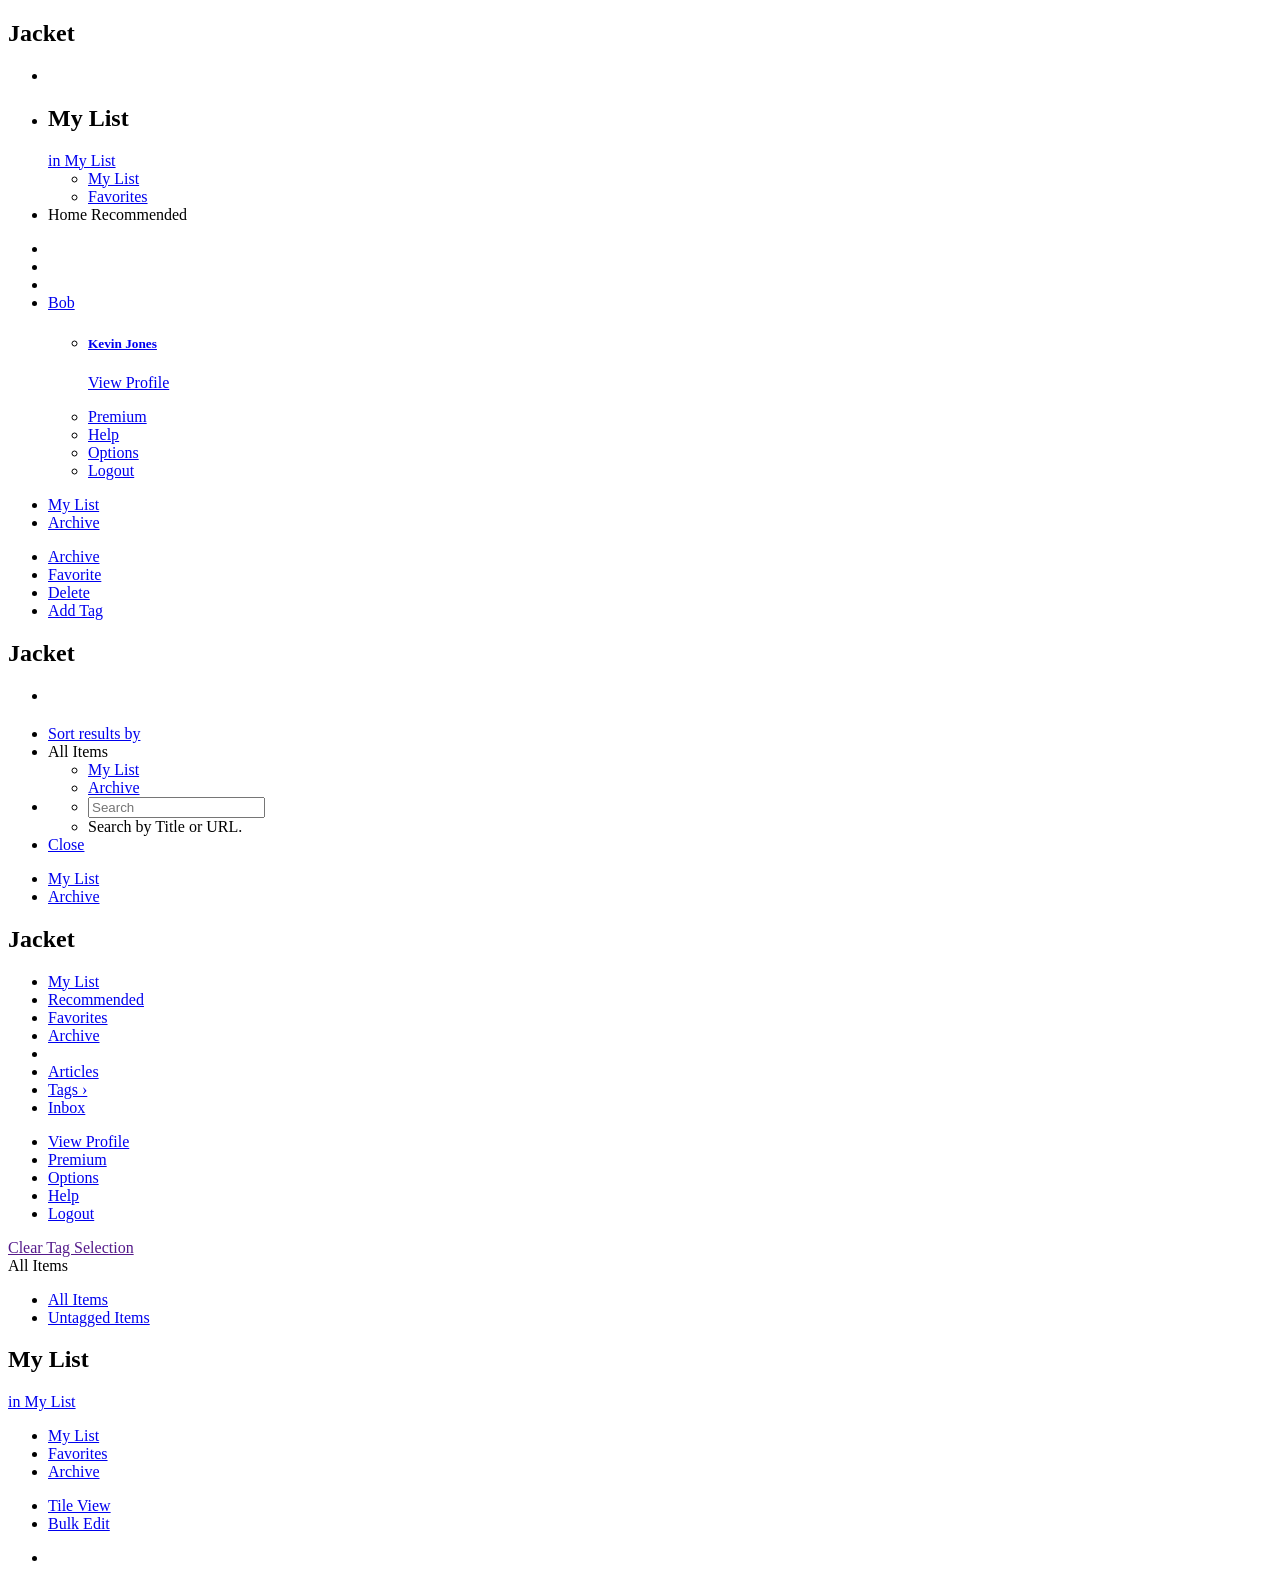
<file: JacketWeb/src/main/resources/templates/article/index.html>
<!DOCTYPE html>
<html xmlns:th="http://www.thymeleaf.org"
	xmlns:layout="http://www.ultraq.net.nz/thymeleaf/layout"
	layout:decorator="layout/main"
	class="js flexbox flexboxlegacy no-touch history cssanimations 
	csstransforms csstransforms3d csstransitions localstorage wf-ffyogawebpro-i4-active 
	wf-ffyogawebpro-i7-active wf-ffyogawebpro-n4-active wf-ffyogawebpro-n7-active 
	wf-proximanova-i4-active wf-proximanova-i7-active wf-proximanova-n3-active 
	wf-proximanova-n4-active wf-proximanova-n6-active wf-proximanova-n7-active wf-active">
<head>
<title>Hello World</title>
</head>
<body class="page-queue page-queuelight page-skinlight page-app-en-us">

	<div layout:fragment="content">
		<nav class="pkt-nav">
			<div
				class="toolbar_queue toolbar navigationItem wrapper wrapper_full active">
				<div class="toolbar_queue_divider"></div>
				<h1 class="jacket_logo">Jacket</h1>
				<ul class="icons leftItem">
					<li id="pagenav_sidenav" class="pagenav_sidenav"><a href="#"
						class="header-nav-toggle"><span></span></a> <span
						class="inbox_badge"></span></li>
					<li class="pagenav_queuedetail">
						<h2 class="queue_title queue_title_main queue_title_queue">My
							List</h2> <a
						class="queue_toggle_listqueue queue_toggle_listqueueprimary"
						href="#"> <span class="nav-toggledetail">in My List</span> <span
							class="nav-togglenotch"></span>
							<div id="" class="dropSelector toggle_listqueue_container"
								style="">
								<a></a>
								<div class="popover-new popover-new-bottom">
									<div class="popover-new-header">
										<a class="popover-new-close" href="#"></a>
									</div>
									<div class="arrow"></div>
									<ul class="popover-new-list">
										<li class="popover-new-listitem mylist" val="mylist"><a
											href="#">My List</a></li>
										<li class="popover-new-listitem favorites" val="favorites"><a
											href="#">Favorites</a></li>
<!-- 										<li class="popover-new-listitem archive last" val="archive"><a
											href="#">Archive</a></li> -->
									</ul>
								</div>
							</div></a>
					</li>
					<li class="pagenav_sectiontoggle"><a
						class="queue_togglesection_option queue_togglesection_optionselected queue_togglesection_home">
							<span class="queue_togglesection_text">Home</span>
					</a> <a
						class="queue_togglesection_option queue_togglesection_recommended">
							<span class="queue_togglesection_text">Recommended</span>
					</a></li>
				</ul>
				<ul class="icons rightItem">
					<!-- <li id="pagenav_searchicon" class="pagenav_searchicon"><a
						id="nav_search" role="button" class="btn btn-default"
						aria-label="Left Align" data-toggle="popover"
						data-placement="bottom" tabindex='1'> <span
							class="glyphicon glyphicon-search" aria-hidden="true"></span>
					</a></li> -->
					<li id="pagenav_addarticle"><a id="nav_add" role="button"
						class="btn btn-default" aria-label="Left Align"
						data-toggle="popover" data-placement="bottom" tabindex='1'> <span
							class="glyphicon glyphicon-plus" aria-hidden="true"></span>
					</a></li>
					<li id="pagenav_inbox"></li>
					<li id="pagenav_optionsdivider" class="pagenav_optionsdivider">
						<a href="#"></a>
					</li>
					<li id="pagenav_options"><a class="pagenav_options_link"
						title="" href="#"> <span class="nav-avatar"
							style="background-image: url(https://img.readitlater.com/i/lh3.googleusercontent.com/-XdUIqdMkCWA/AAAAAAAAAAI/AAAAAAAAAAA/4252rscbv5M/photo/RS/w80-h80.jpg?&amp;amp;ssl=1);"></span>
							<span class="nav-username" th:text="${currentUser?.name}">Bob</span>
							<!-- <span class="nav-username">Kevin</span> --> <span
							class="nav-downnotch"></span>
					</a>
						<div id="pagenav_options_container" class="dropSelector" style="">
							<!--
							<div class="nav navbar-left" th:if="${currentUser !=null}">
								<form class="navbar-form" th:action="@{/account/logout}"
									method="post">
									<div class="input-group">
										<button type="submit" class="button btn-link" th:text="#{logout}">Log Out</button>
									</div>
								</form>
							</div>
						 -->
							<a></a>
							<div class="popover-new popover-new-bottomleft">
								<div class="popover-new-header">
									<a class="popover-new-close" href="#"></a>
								</div>
								<div class="arrow"></div>
								<ul class="popover-new-list">
									<li class="popover-new-listitem profile" val="profile"><a
										href="#"><span class="popover-profile-avatar"
											style="background-image: url(https://img.readitlater.com/i/lh3.googleusercontent.com/-XdUIqdMkCWA/AAAAAAAAAAI/AAAAAAAAAAA/4252rscbv5M/photo/RS/w80-h80.jpg?&amp;amp;ssl=1);"></span>
											<span class="popover-profile-text">
												<h5 class="popover-profile-name">Kevin Jones</h5>
												<p class="popover-profile-desc">View Profile</p>
										</span></a></li>
									<li class="popover-new-listitem premium" val="premium"><a
										href="#">Premium<span class="nav-icon"></span></a></li>
									<li class="popover-new-listitem help" val="help"><a
										href="#">Help<span class="nav-icon"></span></a></li>
									<li class="popover-new-listitem options" val="options"><a
										href="#">Options<span class="nav-icon"></span></a></li>
									<li class="popover-new-listitem logout last" val="logout"><a
										href="#">Logout<span class="nav-icon"></span></a></li>
								</ul>
							</div>
						</div></li>
				</ul>
				<nav class="expanded_toggle expanded_toggle_filter">
					<ul>
						<li><a
							class="expanded_toggle_mylist expanded_toggle_selected" href="#">My
								List</a></li>
						<li><a class="expanded_toggle_archive" href="#">Archive</a></li>
					</ul>
				</nav>
				<div class="container-bulkedit">
					<div class="bulkedit-content">
						<div class="bulkedit-status">
							<p></p>
						</div>
						<div class="bulkedit-actions">
							<ul>
								<li class="bulkedit-archive"><a href="#"> <span
										class="bulkedit-icon"></span> <span class="bulkedit-desc">Archive</span>
								</a></li>
								<li class="bulkedit-favorite"><a href="#"> <span
										class="bulkedit-icon"></span> <span class="bulkedit-desc">Favorite</span>
								</a></li>
								<li class="bulkedit-delete"><a href="#"> <span
										class="bulkedit-icon"></span> <span class="bulkedit-desc">Delete</span>
								</a></li>
								<li class="bulkedit-addtag"><a href="#"> <span
										class="bulkedit-icon"></span> <span class="bulkedit-desc">Add
											Tag</span>
								</a></li>
							</ul>
						</div>
						<a class="bulkedit-cancel" href="#"></a>
					</div>
				</div>
			</div>
			<div class="searchtoolbar_screenbar"></div>
			<div
				class="searchtoolbar_queue toolbar navigationItem wrapper wrapper_full">
				<h1 class="jacket_logo">Jacket</h1>
				<ul class="icons leftItem">
					<li><h2></h2></li>
				</ul>
				<ul class="icons rightItem">
					<li id="searchnav_sortby" class="searchnav-sortby-relevancy">
						<a class="hint-item" title="Sort results by" href="#">Sort
							results by</a>
					</li>
					<li class="section-filter section-filter-disabled">
						<div class="section-filter-value hint-item" title="Search Options">
							<span class="section-filter-value-text">All Items</span> <span
								class="section-filter-downnotch"></span>
						</div>
						<ul class="section-filter-options">
							<li><a class="mylist" href="#">My List</a></li>
							<li><a class="archive" href="#">Archive</a></li>
						</ul>
					</li>
					<li class="wrapper_search clearfix">
						<div class="search-input-wrapper">
							<ul class="search-input-list">
								<li class="search-input"><input id="page_search"
									type="text" placeholder="Search" maxlength="100" /></li>
							</ul>
						</div>
						<ul class="search-instr-recent">
							<li class="instructions instructions-basic">Search by Title
								or URL.</li>
						</ul>
					</li>
					<li id="search_close"><a href="#">Close</a></li>
				</ul>
				<nav class="expanded_toggle expanded_toggle_search">
					<ul>
						<li><a
							class="expanded_toggle_mylist expanded_toggle_selected" href="#">My
								List</a></li>
						<li><a class="expanded_toggle_archive" href="#">Archive</a></li>
					</ul>
				</nav>
			</div>
		</nav>
		<div class="side-screen"></div>
		<div class="side-nav">
			<div class="nav-content nav-content-header">
				<a href="#" class="header-nav-toggle header-nav-toggle-close"><span></span></a>
				<h2>Jacket</h2>
			</div>
			<div class="nav-content nav-content-main">
				<nav class="nav-default">
					<ul>
						<li><a class="section-mylist nav-selected" href="#"><span
								class="nav-icon"></span>My List</a></li>
						<li class="section-recommendedcontainer"><a
							class="section-recommended" href="#">Recommended</a></li>
						<li><a class="section-favorites" href="#"><span
								class="nav-icon"></span>Favorites</a></li>
						<li><a class="section-archive" href="#"><span
								class="nav-icon"></span>Archive</a></li>
						<li class="nav-default-divider"></li>
						<li><a class="nav-sublist filter-articles" href="#"><span>Articles</span></a></li>
<!-- 						<li><a class="nav-sublist filter-videos" href="#"><span>Videos</span></a></li>
						<li><a class="nav-sublist filter-images" href="#"><span>Images</span></a></li> -->
 						<li><a class="filter-tags" href="#"><span
								class="nav-icon"></span>Tags <span class="nav-rarrow">›</span></a></li>
						<li><a class="section-inbox" href="#"><span
								class="nav-icon"></span> <span class="inbox_badge"></span> Inbox</a></li>
					</ul>
				</nav>
				<nav class="nav-default nav-secondary">
					<ul>
						<li><a class="nav-minorlist section-profile" href="#"><span
								class="nav-icon"></span>View Profile</a></li>
						<li><a class="nav-minorlist section-premium" href="#"><span
								class="nav-icon"></span>Premium</a></li>
						<li><a class="nav-minorlist section-options" href="#"><span
								class="nav-icon"></span>Options</a></li>
						<li><a class="nav-minorlist section-help" href="#"><span
								class="nav-icon"></span>Help</a></li>
						<li><a class="nav-minorlist section-logout" href="#"><span
								class="nav-icon"></span>Logout</a></li>
					</ul>
				</nav>
			</div>
			<div class="nav-content nav-content-recommend"></div>
			<div class="wrapper_tag">
				<div class="tag_name"></div>
				<a class="tag_clear" href="" title="Clear Tag Selection">Clear
					Tag Selection</a>
				<div id="pagenav_tagfilter"
					class="dropSelector titleItem titleSelector"
					style="display: block;">
					<a class="all hint_queue" title="Tag Filter"><span>All
							Items</span></a>
					<div class="popover-new popover-new-centeredleft">
						<div class="popover-new-header">
							<a class="popover-new-close" href="#"></a>
						</div>
						<div class="arrow"></div>
						<ul class="popover-new-list">
							<li class="popover-new-listitem all selected" val="all"><a
								href="#">All Items</a></li>
							<li class="popover-new-listitem untagged last" val="untagged"><a
								href="#">Untagged Items</a></li>
						</ul>
					</div>
				</div>
			</div>
		</div>
		<div class="notifications-error clearfix">
			<div class="content">
				<p class="message"></p>
			</div>
		</div>
		<div class="notifications-sync clearfix">
			<div class="content clearfix">
				<div class="progress-bar">
					<div class="progress-bar-content progress-bar-zeroed"></div>
				</div>
				<p class="message"></p>
			</div>
		</div>
		<div class="reading_progress">
			<div class="reading_progress_bar"></div>
		</div>
		<div id="content">
			<div id="page_queue"
				class="wrapper wrapper_full page_queue_grid active">
				<div class="queue_secondarynav queue_secondarynav_main">
					<h2 class="queue_title queue_title_main queue_title_queue">My
						List</h2>
					<a class="queue_toggle_listqueue queue_toggle_listqueuesecondary"
						href="#"> <span class="nav-toggledetail">in My List</span> <span
						class="nav-togglenotch"></span>
						<div id="" class="dropSelector toggle_listqueue_container"
							style="">
							<a></a>
							<div class="popover-new popover-new-bottom">
								<div class="popover-new-header">
									<a class="popover-new-close" href="#"></a>
								</div>
								<div class="arrow"></div>
								<ul class="popover-new-list">
									<li class="popover-new-listitem mylist" val="mylist"><a
										href="#">My List</a></li>
									<li class="popover-new-listitem favorites" val="favorites"><a
										href="#">Favorites</a></li>
									<li class="popover-new-listitem archive last" val="archive"><a
										href="#">Archive</a></li>
								</ul>
							</div>
						</div></a>
					<nav class="queue_secondarynav_actions">
						<ul>
							<li class="pagenav_gridlist pagenav_gridview"><a
								class="hint_queue" data-intro="Tile/List View Toggle"
								data-position="bottom" href="/a/queue/list/"
								title="Switch to List View">Tile View</a></li>
							<li class="pagenav_bulkedit"><a class="hint_queue"
								title="Bulk Edit" data-intro="Bulk Edit"
								data-position="bottomlower" href="#">Bulk Edit</a></li>
						</ul>
					</nav>
				</div>
				<ul id="queue" class="queue_list queue_list_main">
					<li th:each="article : ${articles}"
						class="item item_type_normal_excerpt adjusted">
						<div class="item_content">
							<img th:attr="src=|/article/image/${article.articleId}|"></img>
						</div>
					</li>
				</ul>
			</div>
		</div>
		<footer>
			<div class="wrapper wrapper_full"></div>
		</footer>

		<div id='popover_container'>
			<div id="nav_search_title" style='display: none'>Save an item
				to Jacket</div>
			<div id="nav_search_content" style='display: none'>
				<div class="container" id='nav_search_content_container'>
					<input type="text" placeholder="http://..." /><a href="#"
						class="button button-disabled">Save</a>
				</div>
			</div>
			<div id="nav_add_title" style='display: none'>Save an item to
				Jacket</div>
			<div id="nav_add_content" style='display: none'>
				<div class="container" id='nav_add_content_container'>
					<input type="text" placeholder="http://..." /><a href="#"
						class="button button-disabled">Save</a>
				</div>
			</div>
		</div>
	</div>
</body>
</html>
</file>
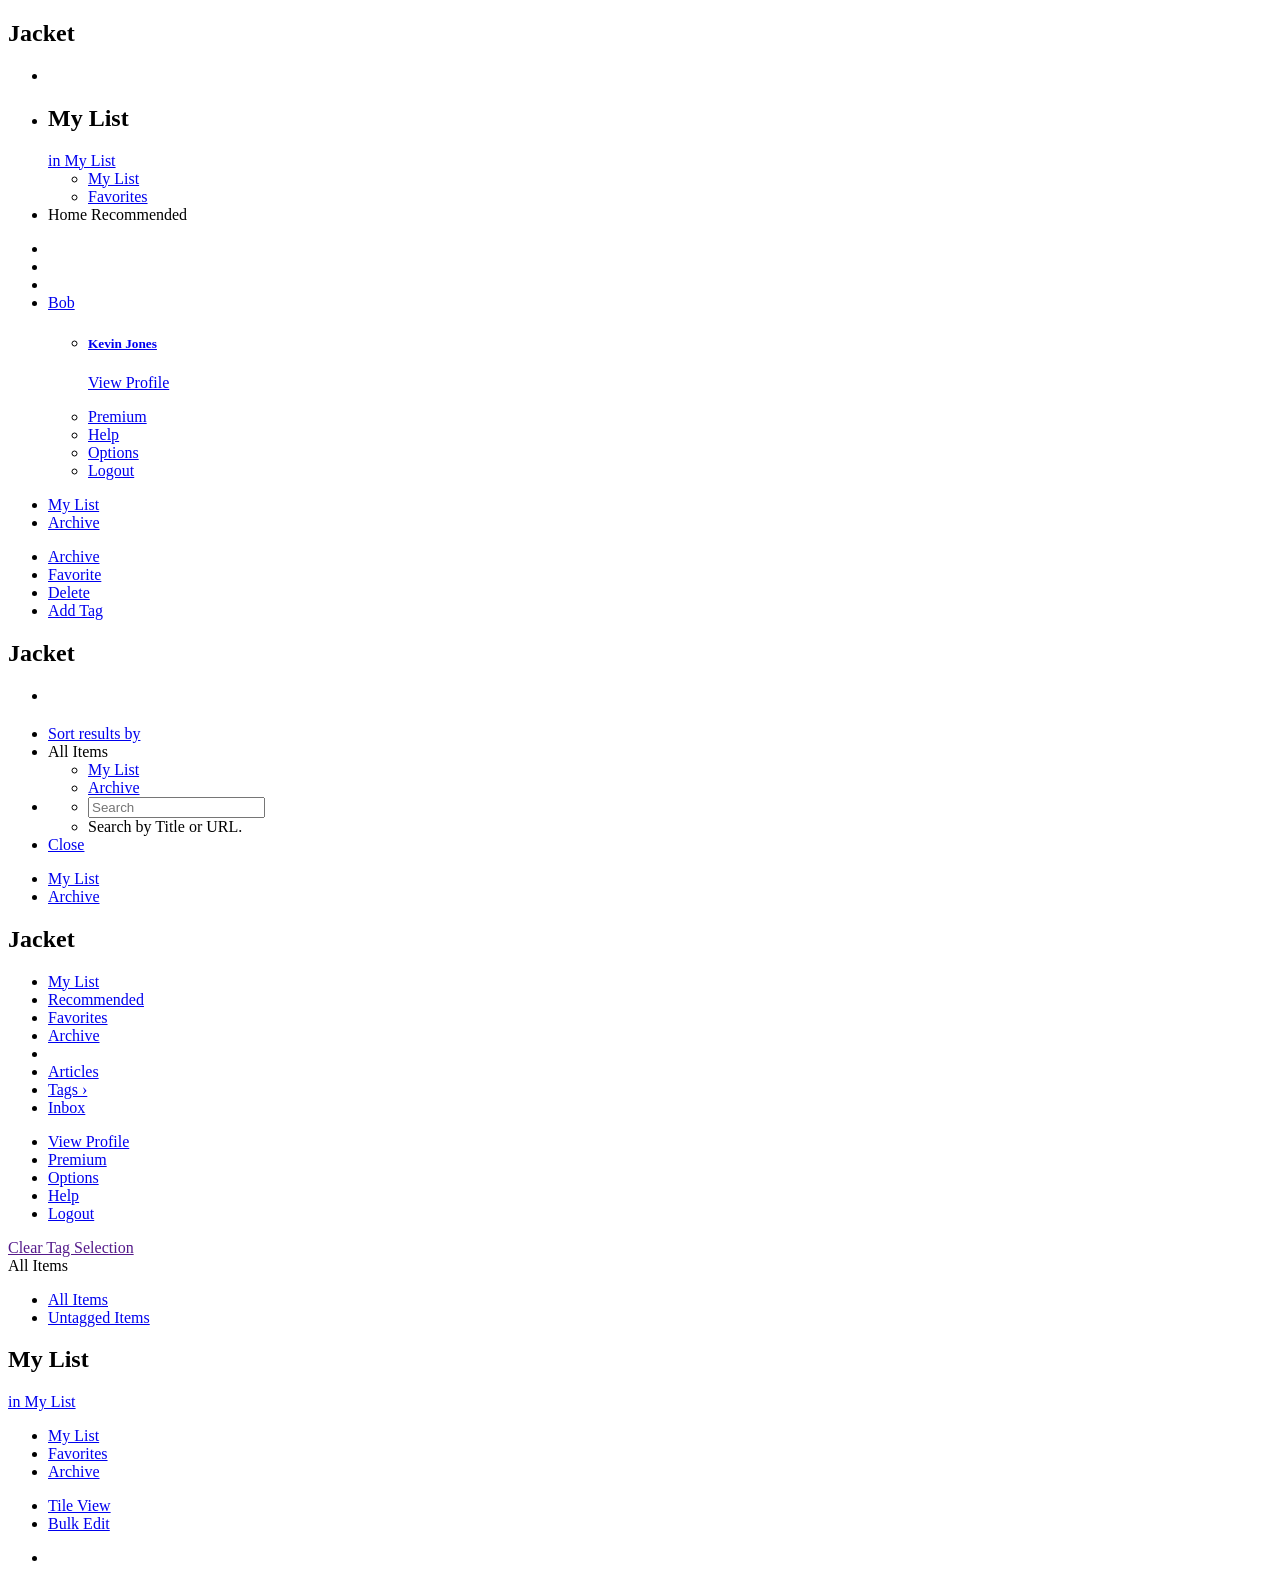
<file: JacketWeb/src/main/webapp/WEB-INF/views/link/index.html>
<!DOCTYPE html>
<html xmlns:th="http://www.thymeleaf.org"
	xmlns:layout="http://www.ultraq.net.nz/thymeleaf/layout"
	layout:decorator="layout/main"
	class="js flexbox flexboxlegacy no-touch history cssanimations 
	csstransforms csstransforms3d csstransitions localstorage wf-ffyogawebpro-i4-active 
	wf-ffyogawebpro-i7-active wf-ffyogawebpro-n4-active wf-ffyogawebpro-n7-active 
	wf-proximanova-i4-active wf-proximanova-i7-active wf-proximanova-n3-active 
	wf-proximanova-n4-active wf-proximanova-n6-active wf-proximanova-n7-active wf-active">
<head>
<title>Hello World</title>
</head>
<body class="page-queue page-queuelight page-skinlight page-app-en-us">

	<div layout:fragment="content">
		<nav class="pkt-nav">
			<div
				class="toolbar_queue toolbar navigationItem wrapper wrapper_full active">
				<div class="toolbar_queue_divider"></div>
				<h1 class="jacket_logo">Jacket</h1>
				<ul class="icons leftItem">
					<li id="pagenav_sidenav" class="pagenav_sidenav"><a href="#"
						class="header-nav-toggle"><span></span></a> <span
						class="inbox_badge"></span></li>
					<li class="pagenav_queuedetail">
						<h2 class="queue_title queue_title_main queue_title_queue">My
							List</h2> <a
						class="queue_toggle_listqueue queue_toggle_listqueueprimary"
						href="#"> <span class="nav-toggledetail">in My List</span> <span
							class="nav-togglenotch"></span>
							<div id="" class="dropSelector toggle_listqueue_container"
								style="">
								<a></a>
								<div class="popover-new popover-new-bottom">
									<div class="popover-new-header">
										<a class="popover-new-close" href="#"></a>
									</div>
									<div class="arrow"></div>
									<ul class="popover-new-list">
										<li class="popover-new-listitem mylist" val="mylist"><a
											href="#">My List</a></li>
										<li class="popover-new-listitem favorites" val="favorites"><a
											href="#">Favorites</a></li>
<!-- 										<li class="popover-new-listitem archive last" val="archive"><a
											href="#">Archive</a></li> -->
									</ul>
								</div>
							</div></a>
					</li>
					<li class="pagenav_sectiontoggle"><a
						class="queue_togglesection_option queue_togglesection_optionselected queue_togglesection_home">
							<span class="queue_togglesection_text">Home</span>
					</a> <a
						class="queue_togglesection_option queue_togglesection_recommended">
							<span class="queue_togglesection_text">Recommended</span>
					</a></li>
				</ul>
				<ul class="icons rightItem">
					<!-- <li id="pagenav_searchicon" class="pagenav_searchicon"><a
						id="nav_search" role="button" class="btn btn-default"
						aria-label="Left Align" data-toggle="popover"
						data-placement="bottom" tabindex='1'> <span
							class="glyphicon glyphicon-search" aria-hidden="true"></span>
					</a></li> -->
					<li id="pagenav_addarticle"><a id="nav_add" role="button"
						class="btn btn-default" aria-label="Left Align"
						data-toggle="popover" data-placement="bottom" tabindex='1'> <span
							class="glyphicon glyphicon-plus" aria-hidden="true"></span>
					</a></li>
					<li id="pagenav_inbox"></li>
					<li id="pagenav_optionsdivider" class="pagenav_optionsdivider">
						<a href="#"></a>
					</li>
					<li id="pagenav_options"><a class="pagenav_options_link"
						title="" href="#"> <span class="nav-avatar"
							style="background-image: url(https://img.readitlater.com/i/lh3.googleusercontent.com/-XdUIqdMkCWA/AAAAAAAAAAI/AAAAAAAAAAA/4252rscbv5M/photo/RS/w80-h80.jpg?&amp;amp;ssl=1);"></span>
							<span class="nav-username" th:text="${currentUser?.name}">Bob</span>
							<!-- <span class="nav-username">Kevin</span> --> <span
							class="nav-downnotch"></span>
					</a>
						<div id="pagenav_options_container" class="dropSelector" style="">
							<!--
							<div class="nav navbar-left" th:if="${currentUser !=null}">
								<form class="navbar-form" th:action="@{/account/logout}"
									method="post">
									<div class="input-group">
										<button type="submit" class="button btn-link" th:text="#{logout}">Log Out</button>
									</div>
								</form>
							</div>
						 -->
							<a></a>
							<div class="popover-new popover-new-bottomleft">
								<div class="popover-new-header">
									<a class="popover-new-close" href="#"></a>
								</div>
								<div class="arrow"></div>
								<ul class="popover-new-list">
									<li class="popover-new-listitem profile" val="profile"><a
										href="#"><span class="popover-profile-avatar"
											style="background-image: url(https://img.readitlater.com/i/lh3.googleusercontent.com/-XdUIqdMkCWA/AAAAAAAAAAI/AAAAAAAAAAA/4252rscbv5M/photo/RS/w80-h80.jpg?&amp;amp;ssl=1);"></span>
											<span class="popover-profile-text">
												<h5 class="popover-profile-name">Kevin Jones</h5>
												<p class="popover-profile-desc">View Profile</p>
										</span></a></li>
									<li class="popover-new-listitem premium" val="premium"><a
										href="#">Premium<span class="nav-icon"></span></a></li>
									<li class="popover-new-listitem help" val="help"><a
										href="#">Help<span class="nav-icon"></span></a></li>
									<li class="popover-new-listitem options" val="options"><a
										href="#">Options<span class="nav-icon"></span></a></li>
									<li class="popover-new-listitem logout last" val="logout"><a
										href="#">Logout<span class="nav-icon"></span></a></li>
								</ul>
							</div>
						</div></li>
				</ul>
				<nav class="expanded_toggle expanded_toggle_filter">
					<ul>
						<li><a
							class="expanded_toggle_mylist expanded_toggle_selected" href="#">My
								List</a></li>
						<li><a class="expanded_toggle_archive" href="#">Archive</a></li>
					</ul>
				</nav>
				<div class="container-bulkedit">
					<div class="bulkedit-content">
						<div class="bulkedit-status">
							<p></p>
						</div>
						<div class="bulkedit-actions">
							<ul>
								<li class="bulkedit-archive"><a href="#"> <span
										class="bulkedit-icon"></span> <span class="bulkedit-desc">Archive</span>
								</a></li>
								<li class="bulkedit-favorite"><a href="#"> <span
										class="bulkedit-icon"></span> <span class="bulkedit-desc">Favorite</span>
								</a></li>
								<li class="bulkedit-delete"><a href="#"> <span
										class="bulkedit-icon"></span> <span class="bulkedit-desc">Delete</span>
								</a></li>
								<li class="bulkedit-addtag"><a href="#"> <span
										class="bulkedit-icon"></span> <span class="bulkedit-desc">Add
											Tag</span>
								</a></li>
							</ul>
						</div>
						<a class="bulkedit-cancel" href="#"></a>
					</div>
				</div>
			</div>
			<div class="searchtoolbar_screenbar"></div>
			<div
				class="searchtoolbar_queue toolbar navigationItem wrapper wrapper_full">
				<h1 class="jacket_logo">Jacket</h1>
				<ul class="icons leftItem">
					<li><h2></h2></li>
				</ul>
				<ul class="icons rightItem">
					<li id="searchnav_sortby" class="searchnav-sortby-relevancy">
						<a class="hint-item" title="Sort results by" href="#">Sort
							results by</a>
					</li>
					<li class="section-filter section-filter-disabled">
						<div class="section-filter-value hint-item" title="Search Options">
							<span class="section-filter-value-text">All Items</span> <span
								class="section-filter-downnotch"></span>
						</div>
						<ul class="section-filter-options">
							<li><a class="mylist" href="#">My List</a></li>
							<li><a class="archive" href="#">Archive</a></li>
						</ul>
					</li>
					<li class="wrapper_search clearfix">
						<div class="search-input-wrapper">
							<ul class="search-input-list">
								<li class="search-input"><input id="page_search"
									type="text" placeholder="Search" maxlength="100" /></li>
							</ul>
						</div>
						<ul class="search-instr-recent">
							<li class="instructions instructions-basic">Search by Title
								or URL.</li>
						</ul>
					</li>
					<li id="search_close"><a href="#">Close</a></li>
				</ul>
				<nav class="expanded_toggle expanded_toggle_search">
					<ul>
						<li><a
							class="expanded_toggle_mylist expanded_toggle_selected" href="#">My
								List</a></li>
						<li><a class="expanded_toggle_archive" href="#">Archive</a></li>
					</ul>
				</nav>
			</div>
		</nav>
		<div class="side-screen"></div>
		<div class="side-nav">
			<div class="nav-content nav-content-header">
				<a href="#" class="header-nav-toggle header-nav-toggle-close"><span></span></a>
				<h2>Jacket</h2>
			</div>
			<div class="nav-content nav-content-main">
				<nav class="nav-default">
					<ul>
						<li><a class="section-mylist nav-selected" href="#"><span
								class="nav-icon"></span>My List</a></li>
						<li class="section-recommendedcontainer"><a
							class="section-recommended" href="#">Recommended</a></li>
						<li><a class="section-favorites" href="#"><span
								class="nav-icon"></span>Favorites</a></li>
						<li><a class="section-archive" href="#"><span
								class="nav-icon"></span>Archive</a></li>
						<li class="nav-default-divider"></li>
						<li><a class="nav-sublist filter-articles" href="#"><span>Articles</span></a></li>
<!-- 						<li><a class="nav-sublist filter-videos" href="#"><span>Videos</span></a></li>
						<li><a class="nav-sublist filter-images" href="#"><span>Images</span></a></li> -->
 						<li><a class="filter-tags" href="#"><span
								class="nav-icon"></span>Tags <span class="nav-rarrow">›</span></a></li>
						<li><a class="section-inbox" href="#"><span
								class="nav-icon"></span> <span class="inbox_badge"></span> Inbox</a></li>
					</ul>
				</nav>
				<nav class="nav-default nav-secondary">
					<ul>
						<li><a class="nav-minorlist section-profile" href="#"><span
								class="nav-icon"></span>View Profile</a></li>
						<li><a class="nav-minorlist section-premium" href="#"><span
								class="nav-icon"></span>Premium</a></li>
						<li><a class="nav-minorlist section-options" href="#"><span
								class="nav-icon"></span>Options</a></li>
						<li><a class="nav-minorlist section-help" href="#"><span
								class="nav-icon"></span>Help</a></li>
						<li><a class="nav-minorlist section-logout" href="#"><span
								class="nav-icon"></span>Logout</a></li>
					</ul>
				</nav>
			</div>
			<div class="nav-content nav-content-recommend"></div>
			<div class="wrapper_tag">
				<div class="tag_name"></div>
				<a class="tag_clear" href="" title="Clear Tag Selection">Clear
					Tag Selection</a>
				<div id="pagenav_tagfilter"
					class="dropSelector titleItem titleSelector"
					style="display: block;">
					<a class="all hint_queue" title="Tag Filter"><span>All
							Items</span></a>
					<div class="popover-new popover-new-centeredleft">
						<div class="popover-new-header">
							<a class="popover-new-close" href="#"></a>
						</div>
						<div class="arrow"></div>
						<ul class="popover-new-list">
							<li class="popover-new-listitem all selected" val="all"><a
								href="#">All Items</a></li>
							<li class="popover-new-listitem untagged last" val="untagged"><a
								href="#">Untagged Items</a></li>
						</ul>
					</div>
				</div>
			</div>
		</div>
		<div class="notifications-error clearfix">
			<div class="content">
				<p class="message"></p>
			</div>
		</div>
		<div class="notifications-sync clearfix">
			<div class="content clearfix">
				<div class="progress-bar">
					<div class="progress-bar-content progress-bar-zeroed"></div>
				</div>
				<p class="message"></p>
			</div>
		</div>
		<div class="reading_progress">
			<div class="reading_progress_bar"></div>
		</div>
		<div id="content">
			<div id="page_queue"
				class="wrapper wrapper_full page_queue_grid active">
				<div class="queue_secondarynav queue_secondarynav_main">
					<h2 class="queue_title queue_title_main queue_title_queue">My
						List</h2>
					<a class="queue_toggle_listqueue queue_toggle_listqueuesecondary"
						href="#"> <span class="nav-toggledetail">in My List</span> <span
						class="nav-togglenotch"></span>
						<div id="" class="dropSelector toggle_listqueue_container"
							style="">
							<a></a>
							<div class="popover-new popover-new-bottom">
								<div class="popover-new-header">
									<a class="popover-new-close" href="#"></a>
								</div>
								<div class="arrow"></div>
								<ul class="popover-new-list">
									<li class="popover-new-listitem mylist" val="mylist"><a
										href="#">My List</a></li>
									<li class="popover-new-listitem favorites" val="favorites"><a
										href="#">Favorites</a></li>
									<li class="popover-new-listitem archive last" val="archive"><a
										href="#">Archive</a></li>
								</ul>
							</div>
						</div></a>
					<nav class="queue_secondarynav_actions">
						<ul>
							<li class="pagenav_gridlist pagenav_gridview"><a
								class="hint_queue" data-intro="Tile/List View Toggle"
								data-position="bottom" href="/a/queue/list/"
								title="Switch to List View">Tile View</a></li>
							<li class="pagenav_bulkedit"><a class="hint_queue"
								title="Bulk Edit" data-intro="Bulk Edit"
								data-position="bottomlower" href="#">Bulk Edit</a></li>
						</ul>
					</nav>
				</div>
				<ul id="queue" class="queue_list queue_list_main">
					<li th:each="entry : ${articles}"
						class="item item_type_normal_excerpt adjusted">
						<div class="item_content">
							<img th:attr="src=|/link/image/${entry.entryId}|"></img>
						</div>
					</li>
				</ul>
			</div>
		</div>
		<footer>
			<div class="wrapper wrapper_full"></div>
		</footer>

		<div id='popover_container'>
			<div id="nav_search_title" style='display: none'>Save an item
				to Jacket</div>
			<div id="nav_search_content" style='display: none'>
				<div class="container" id='nav_search_content_container'>
					<input type="text" placeholder="http://..." /><a href="#"
						class="button button-disabled">Save</a>
				</div>
			</div>
			<div id="nav_add_title" style='display: none'>Save an item to
				Jacket</div>
			<div id="nav_add_content" style='display: none'>
				<div class="container" id='nav_add_content_container'>
					<input type="text" placeholder="http://..." /><a href="#"
						class="button button-disabled">Save</a>
				</div>
			</div>
		</div>
	</div>
</body>
</html>
</file>
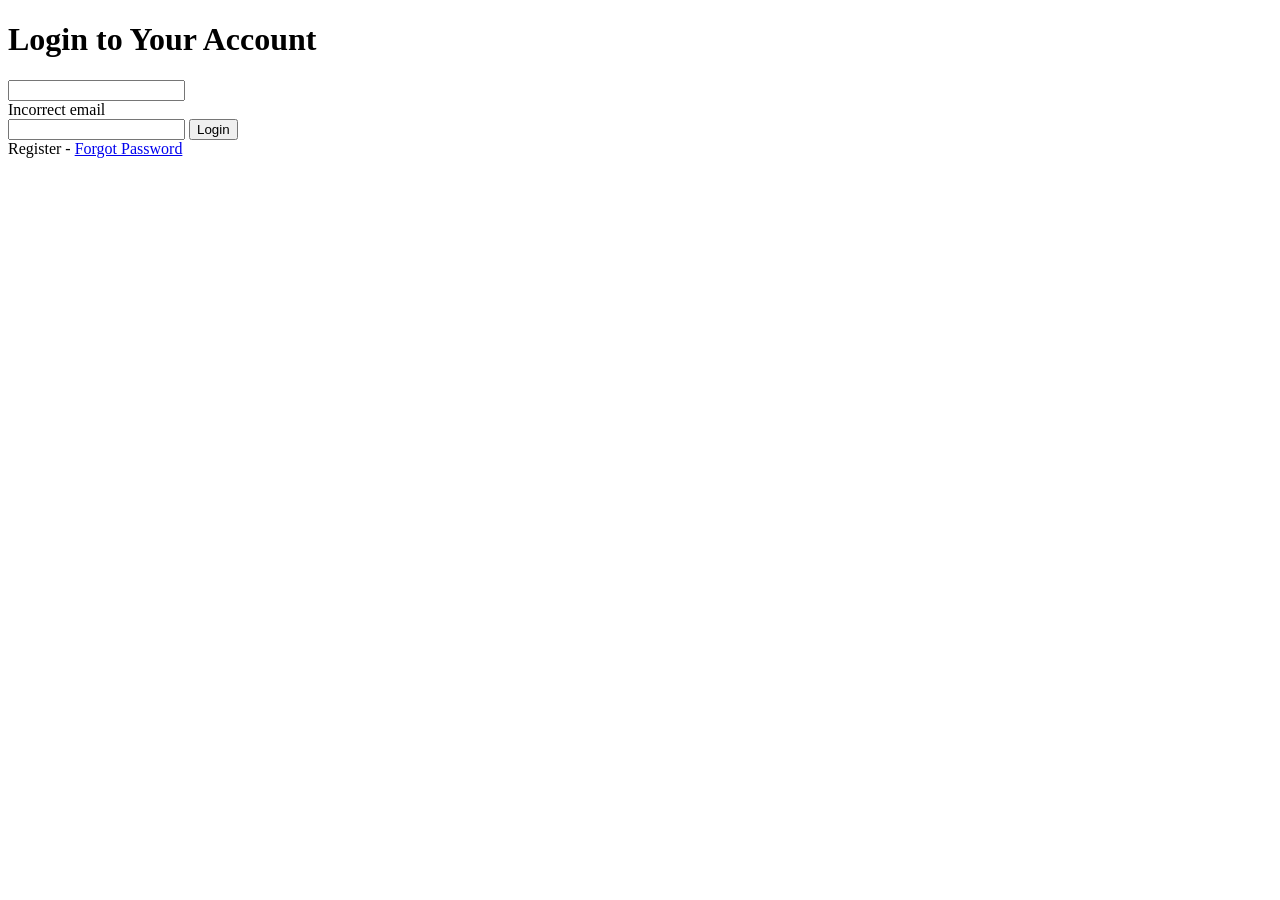
<file: JacketWeb/src/main/resources/templates/authenticate/login.html>
<!DOCTYPE html>
<html xmlns:th="http://www.thymeleaf.org"
	xmlns:layout="http://www.ultraq.net.nz/thymeleaf/layout"
	layout:decorator="layout/user">
<head>
<title>Login</title>
</head>
<body>
	<div layout:fragment="content">
		<form th:action="@{/account/login}" method="post" class="navbar-form" th:object="${authenticationUser}" >
			<div class="" id="login-modal">
				<div class="modal-dialog">
					<div class="loginmodal-container">
						<h1  th:text="#{loginToYourAccount}">Login to Your Account</h1>						 
						<input type="text" name="username" th:placeholder="#{email}"/>
						<div class="error-container has-error"> 
							<span th:if="${#fields.hasErrors('email')}" th:errors="*{email}" class="error-message help-block">Incorrect email</span>
						</div>
						<input type="password" name="password" th:placeholder="#{pwd}"/>
						<button type="submit" name="login" class="login loginmodal-submit" th:text="#{login}">Login</button>
						<div class="login-help">
							<a th:href="@{/account/register}" th:text="#{register}">Register</a> - <a href="#" th:text="#{forgotPassword}">Forgot Password</a>
						</div>
					</div>
				</div>
			</div>
		</form>
	</div>
</body>
</html>
</file>
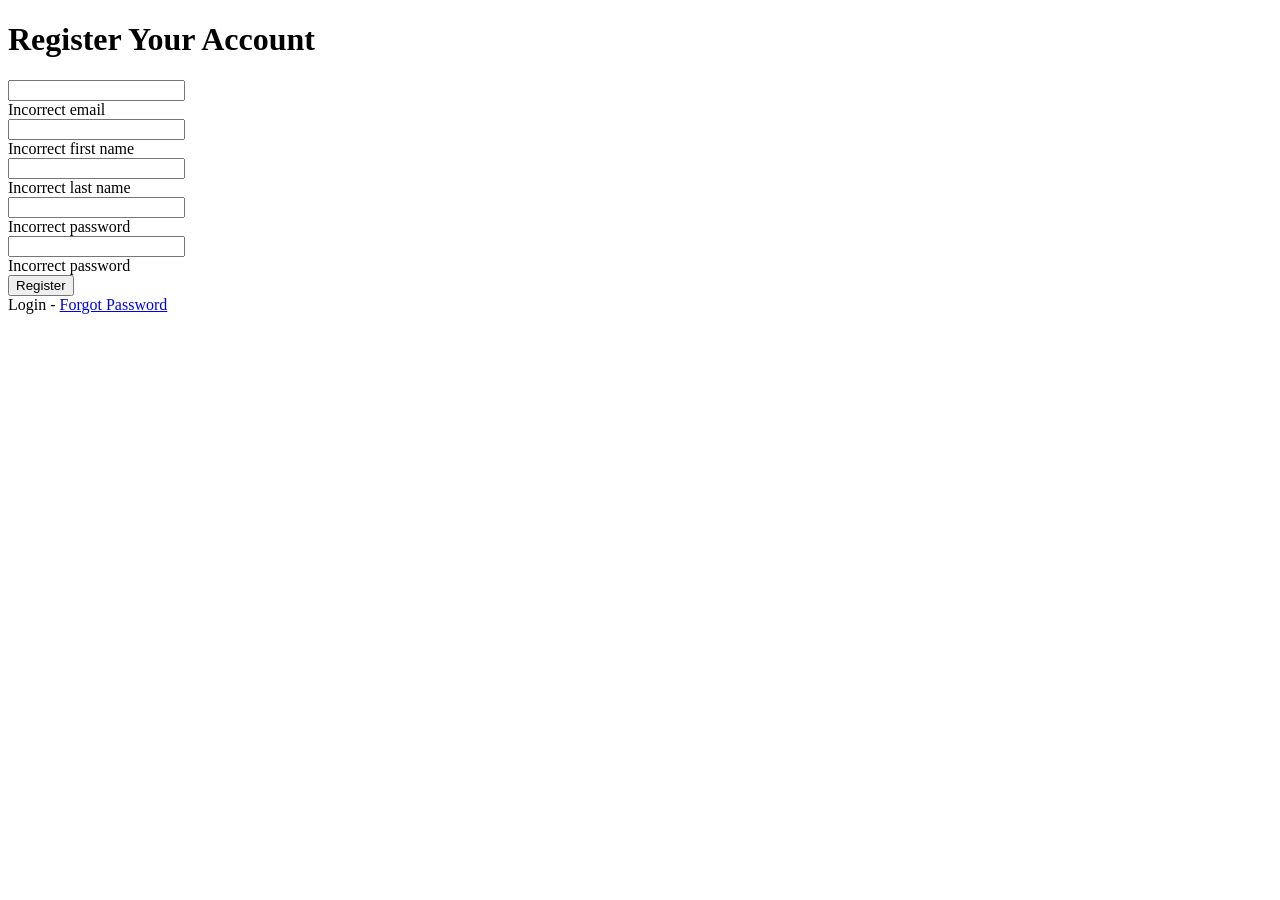
<file: JacketWeb/src/main/resources/templates/authenticate/register.html>
<!DOCTYPE html>
<html xmlns:th="http://www.thymeleaf.org"
	xmlns:layout="http://www.ultraq.net.nz/thymeleaf/layout"
	layout:decorator="layout/user">
<head>
<title>Login</title>
</head>
<body>
	<div layout:fragment="content">
		<form th:action="@{/account/register}" method="post" th:object="${registrationUser}">
			<div class="loginmodal-container">
				<h1  th:text="#{registerYourAccount}">Register Your Account</h1>						 
				<input type="text" id="email" name="email" th:placeholder="#{email}" th:field="*{email}" th:errorclass="field-error"/>
				<div class="error-container has-error"> 
					<span th:if="${#fields.hasErrors('email')}" th:errors="*{email}" class="error-message help-block">Incorrect email</span>
				</div>
				<input type="text" id="firstname" name="firstName" th:placeholder="#{firstName}" th:field="*{firstName}" th:errorclass="field-error"/> 
				<div class="error-container has-error"> 
					<span th:if="${#fields.hasErrors('firstName')}" th:errors="*{firstName}" class="error-message help-block">Incorrect first name</span>
				</div>
				<input type="text" id="lastname" name="lastName" th:placeholder="#{lastName}" th:field="*{lastName}" th:errorclass="field-error"/> 
				<div class="error-container has-error"> 
					<span th:if="${#fields.hasErrors('lastName')}" th:errors="*{lastName}" class="error-message help-block">Incorrect last name</span>
				</div>
				<input type="password" id="password" name="password" th:placeholder="#{pwd}" th:field="*{password}" th:errorclass="field-error"/> 
				<div class="error-container has-error"> 
					<span th:if="${#fields.hasErrors('password')}" th:errors="*{password}" class="error-message help-block">Incorrect password</span>
				</div>
				<input  type="password" id="repeatpassword" name="repeatPassword" th:placeholder="#{repeatPassword}" th:field="*{repeatPassword}" th:errorclass="field-error" />
				<div class="error-container has-error"> 
					<span th:if="${#fields.hasErrors('repeatPassword')}" th:errors="*{repeatPassword}" class="error-message help-block">Incorrect password</span>
				</div>
				<button type="submit" class="login loginmodal-submit" th:text="#{register}">Register</button>
				<div class="login-help">
					<a th:href="@{/account/login}" th:text="#{login}">Login</a> - <a href="#"  th:text="#{forgotPassword}">Forgot Password</a>
				</div>		
			</div>				
		</form>
	</div>
</body>
</html>
</file>
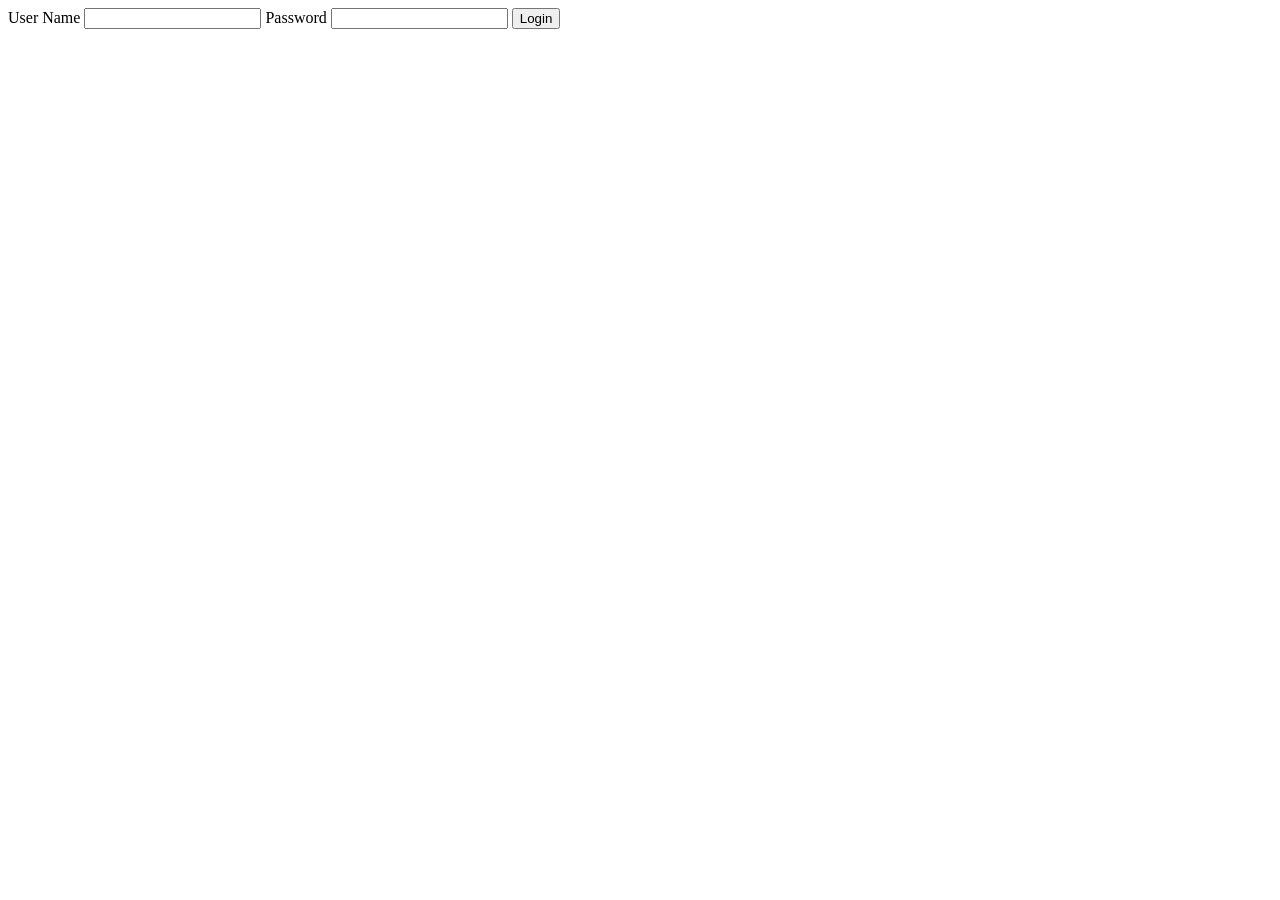
<file: JacketWeb/src/main/webapp/WEB-INF/views/login/login.html>
<!DOCTYPE html>
<html xmlns:th="http://www.thymeleaf.org"
	xmlns:layout="http://www.ultraq.net.nz/thymeleaf/layout"
	layout:decorator="layout/layout">
<head>
<title>Login</title>
</head>
<body>
	<div layout:fragment="content">
		<form th:action="@{/login}" method="post">
			<label for="username">User Name</label>
			<input type="text" id="username" name="username"/>
			<label for="password">Password</label>
			<input  type="text" id="password" name="password" />
			<button type="submit">Login</button>
		</form>
	</div>
</body>
</html>
</file>
